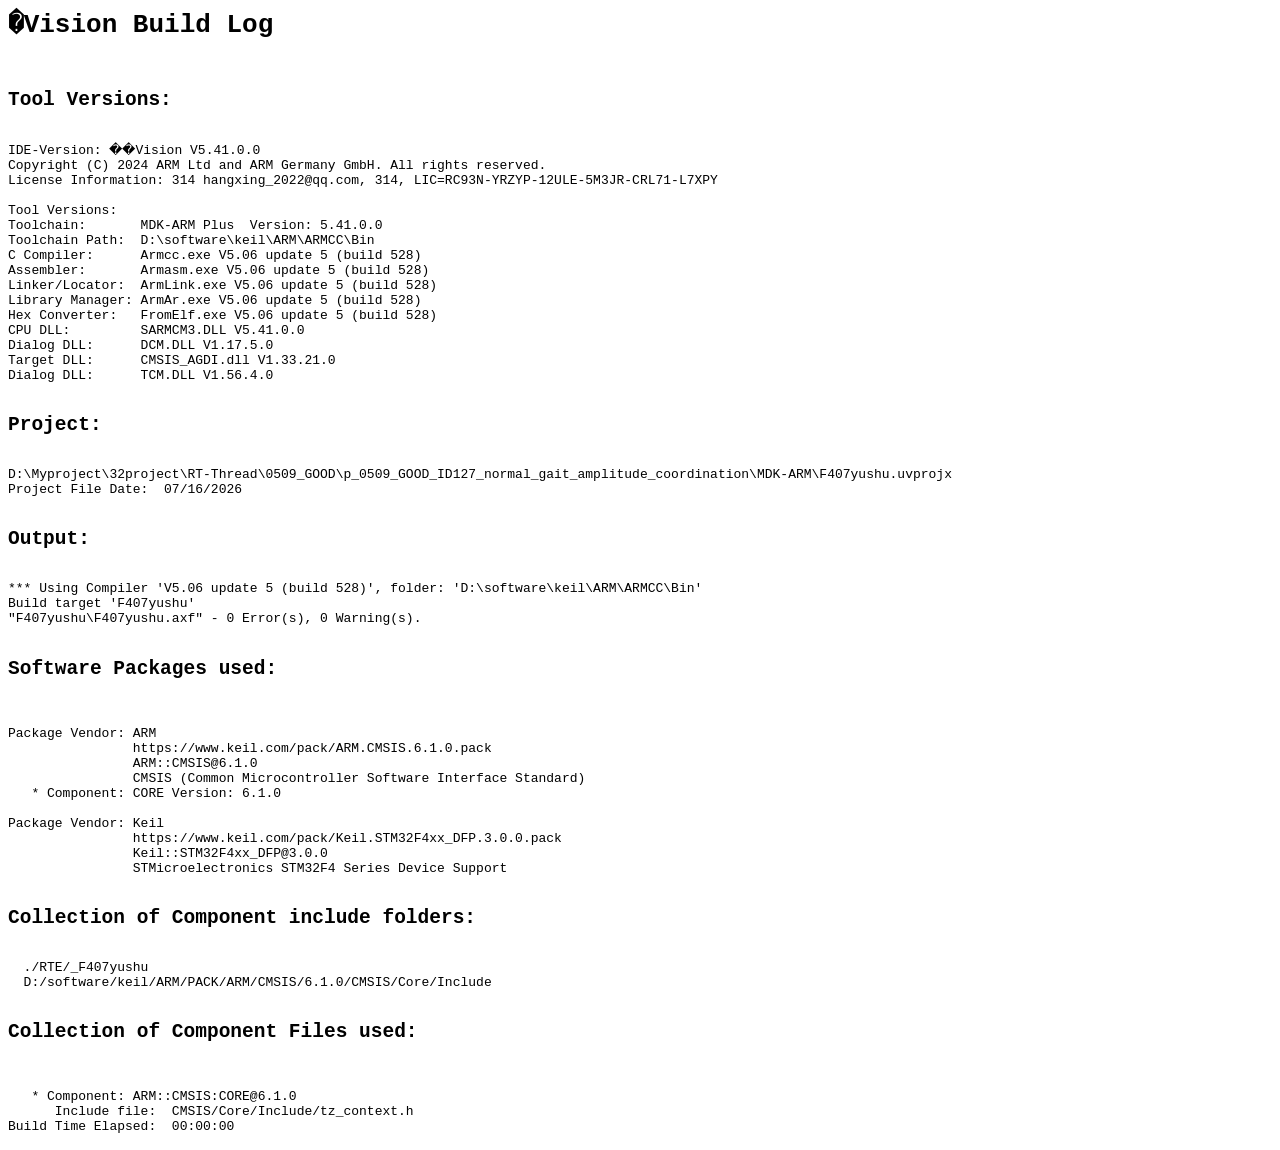
<file: 0509_GOOD/p_0509_GOOD_ID127_normal_gait_amplitude_coordination/MDK-ARM/F407yushu/F407yushu.build_log.htm>
<html>
<body>
<pre>
<h1>�Vision Build Log</h1>
<h2>Tool Versions:</h2>
IDE-Version: ��Vision V5.41.0.0
Copyright (C) 2024 ARM Ltd and ARM Germany GmbH. All rights reserved.
License Information: 314 hangxing_2022@qq.com, 314, LIC=RC93N-YRZYP-12ULE-5M3JR-CRL71-L7XPY
 
Tool Versions:
Toolchain:       MDK-ARM Plus  Version: 5.41.0.0
Toolchain Path:  D:\software\keil\ARM\ARMCC\Bin
C Compiler:      Armcc.exe V5.06 update 5 (build 528)
Assembler:       Armasm.exe V5.06 update 5 (build 528)
Linker/Locator:  ArmLink.exe V5.06 update 5 (build 528)
Library Manager: ArmAr.exe V5.06 update 5 (build 528)
Hex Converter:   FromElf.exe V5.06 update 5 (build 528)
CPU DLL:         SARMCM3.DLL V5.41.0.0
Dialog DLL:      DCM.DLL V1.17.5.0
Target DLL:      CMSIS_AGDI.dll V1.33.21.0
Dialog DLL:      TCM.DLL V1.56.4.0
 
<h2>Project:</h2>
D:\Myproject\32project\RT-Thread\0509_GOOD\p_0509_GOOD_ID127_normal_gait_amplitude_coordination\MDK-ARM\F407yushu.uvprojx
Project File Date:  07/16/2026

<h2>Output:</h2>
*** Using Compiler 'V5.06 update 5 (build 528)', folder: 'D:\software\keil\ARM\ARMCC\Bin'
Build target 'F407yushu'
"F407yushu\F407yushu.axf" - 0 Error(s), 0 Warning(s).

<h2>Software Packages used:</h2>

Package Vendor: ARM
                https://www.keil.com/pack/ARM.CMSIS.6.1.0.pack
                ARM::CMSIS@6.1.0
                CMSIS (Common Microcontroller Software Interface Standard)
   * Component: CORE Version: 6.1.0

Package Vendor: Keil
                https://www.keil.com/pack/Keil.STM32F4xx_DFP.3.0.0.pack
                Keil::STM32F4xx_DFP@3.0.0
                STMicroelectronics STM32F4 Series Device Support

<h2>Collection of Component include folders:</h2>
  ./RTE/_F407yushu
  D:/software/keil/ARM/PACK/ARM/CMSIS/6.1.0/CMSIS/Core/Include

<h2>Collection of Component Files used:</h2>

   * Component: ARM::CMSIS:CORE@6.1.0
      Include file:  CMSIS/Core/Include/tz_context.h
Build Time Elapsed:  00:00:00
</pre>
</body>
</html>
</file>
